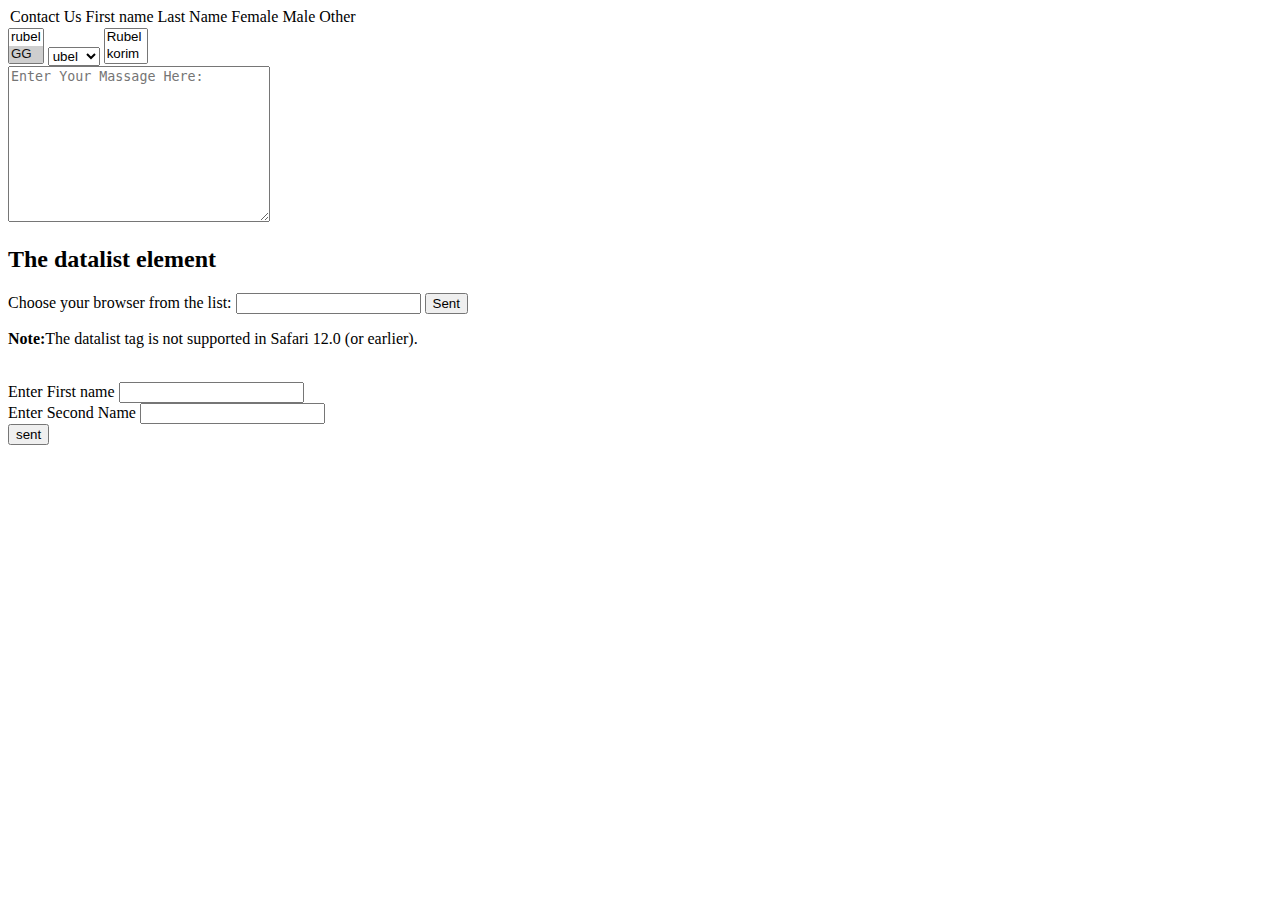
<file: HTML/Forms/index.html>
<!DOCTYPE html>
<html lang="en">

<head>
	<meta charset="UTF-8">
	<meta http-equiv="X-UA-Compatible" content="IE=edge">
	<meta name="viewport" content="width=device-width, initial-scale=1.0">
	<title>Document</title>
</head>

<body>
	<form action="#" method="post">
		<option action="#" method="post">
			<fieldset>
				<legend>Contact Us</legend> First name
				<br>
				<input type="text" placeholder="Enter Your First Name">
				<br>
				<br> Last Name
				<br>
				<input type="text" placeholder="Enter Your Last Name">
				<br>
				<br>
				<input type="radio" name="gender"> Female
				<br>
				<input type="radio" name="gender"> Male
				<br>
				<input type="radio" name="gender"> Other
				<br>
				<br>
				<input type="submit" value="Sent"> </fieldset>
		</option>
	</form>
	<!-- Form Elements Full -->
	<select name="" id="" multiple size="2">
		<option value="">rubel</option>
		<option value="" selected>GG</option>
		<option value="">bb</option>
	</select>
	<!-- Either one will always be selected -->
	<select name="" id="">
		<option value="rubel">rubel</option>
		<option value="ana" selected>ubel</option>
		<option value="ubel">bel</option>
		<option value="bel">el</option>
	</select>
	<!-- All will be selected or 2 will be selected -->
	<select name="" id="" multiple size="2">
		<option action="">Rubel</option>
		<option action="">korim</option>
		<option action="">Rohim</option>
		<option action="">kamal</option>
	</select>
	<br>
	<!-- TextBox Massage -->
	<textarea name="" id="" cols="30" rows="10" placeholder="Enter Your Massage Here:"></textarea>
	<br>
	<!-- DataList and Suggest in Form -->
	<h2>The datalist element</h2>
	<form action="#" method="post">
		<label for="abc">Choose your browser from the list:</label>
		<input type="text" name="abc" list="gg">
		<datalist id="gg">
			<option value="a">a</option>
			<option value="b">b</option>
			<option value="c">c</option>
		</datalist>
		<input type="submit" value="Sent"> </form>
	<p><strong>Note:</strong>The datalist tag is not supported in Safari 12.0 (or earlier).</p>
	<br>
	<!-- Form Post Method Use -->
	<form action="#" method="post"> Enter First name
		<input type="text" name="user">
		<br> Enter Second Name
		<input type="password" name="pass">
		<br>
		<input type="submit" value="sent"> </form>
</body>

</html>
</file>
